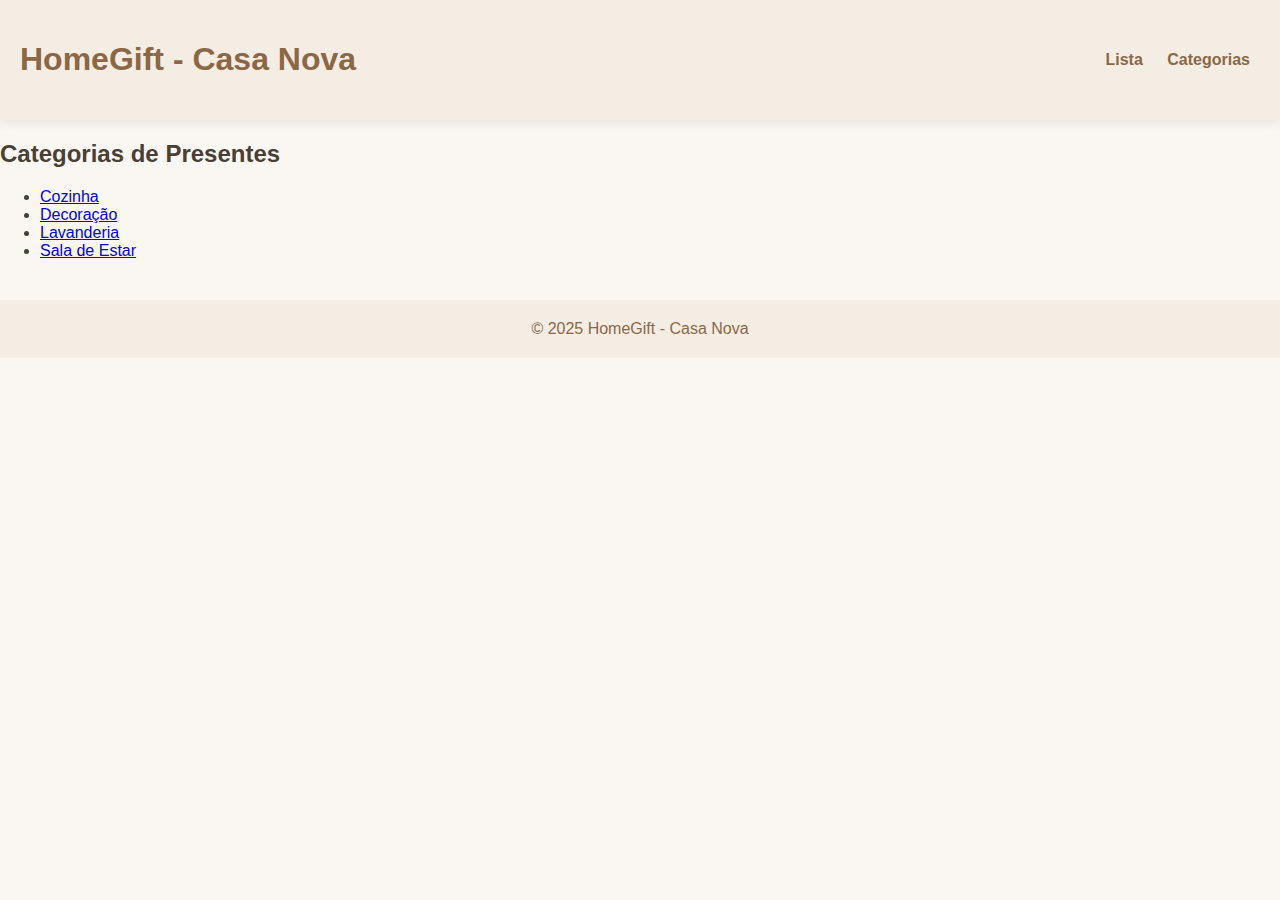
<file: categorias.html>
<!DOCTYPE html>
<html lang="pt-BR">
<head>
  <meta charset="UTF-8">
  <meta name="viewport" content="width=device-width, initial-scale=1.0">
  <title>Categorias</title>
  <link rel="stylesheet" href="assets/css/style.css">
</head>
<body>

<header>
  <h1><a href="index.html">HomeGift - Casa Nova</a></h1>
  <nav>
      <a href="lista.html">Lista</a>
      <a href="categorias.html">Categorias</a>
  </nav>
</header>

<main>
  <h2>Categorias de Presentes</h2>
  <ul>
    <li><a href="cozinha.html">Cozinha</a></li>
    <li><a href="decoracao.html">Decoração</a></li>
    <li><a href="lavanderia.html">Lavanderia</a></li>
    <li><a href="sala.html">Sala de Estar</a></li>
  </ul>
</main>

<footer>
  © 2025 HomeGift - Casa Nova
</footer>

</body>
</html>
</file>
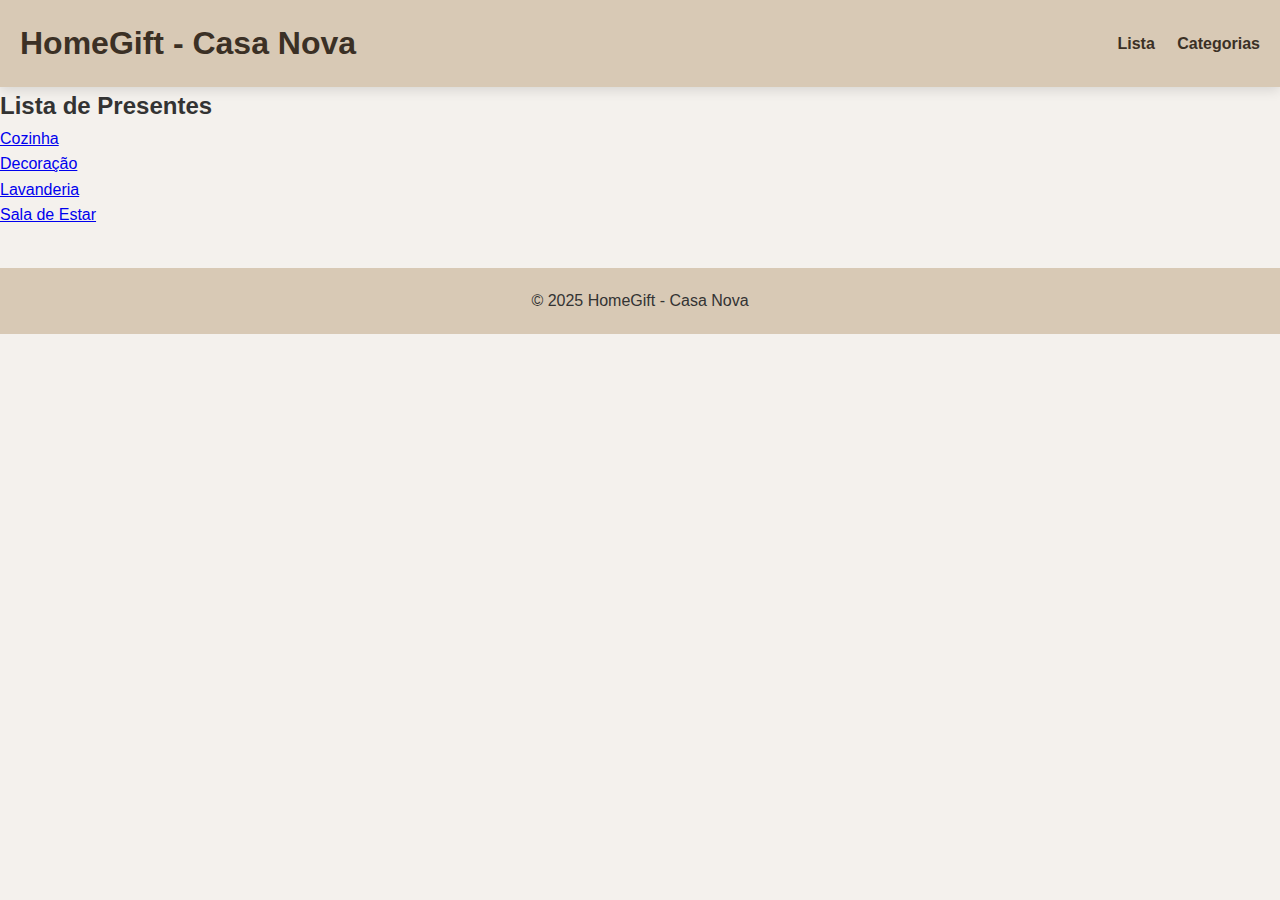
<file: lista.html>
<!DOCTYPE html>
<html lang="pt-BR">
<head>
  <meta charset="UTF-8">
  <meta name="viewport" content="width=device-width, initial-scale=1.0">
  <title>Lista de Presentes</title>
  <link rel="stylesheet" href="style.css">
</head>
<body>

<header>
  <h1><a href="index.html">HomeGift - Casa Nova</a></h1>
  <nav>
      <a href="lista.html">Lista</a>
      <a href="categorias.html">Categorias</a>
  </nav>
</header>

<main>
  <h2>Lista de Presentes</h2>
  <ul>
    <li><a href="cozinha.html">Cozinha</a></li>
    <li><a href="decoracao.html">Decoração</a></li>
    <li><a href="lavanderia.html">Lavanderia</a></li>
    <li><a href="sala.html">Sala de Estar</a></li>
  </ul>
</main>

<footer>
  © 2025 HomeGift - Casa Nova
</footer>

</body>
</html>
</file>
<file: assets/css/style.css>
/* ===========================
   COZY HOME – PALETA DE CORES
   =========================== */

:root {
    --primaria: #B88E6A;
    --secundaria: #F3EDE3;
    --destaque: #8C6746;
    --fundo: #FAF7F3;
    --texto: #4A3F35;
    --branco: #ffffff;

    --sombra: 0 3px 10px rgba(0,0,0,0.08);
}

/* ===========================
   RESET E BASE
   =========================== */
body {
    margin: 0;
    padding: 0;
    font-family: Arial, sans-serif;
    background: var(--fundo);
    color: var(--texto);
}

/* ===========================
   HEADER
   =========================== */
header {
    background: var(--secundaria);
    padding: 20px;
    display: flex;
    justify-content: space-between;
    align-items: center;
    box-shadow: var(--sombra);
}

header h1 a {
    text-decoration: none;
    color: var(--destaque);
}

nav a {
    margin: 0 10px;
    text-decoration: none;
    color: var(--destaque);
    font-weight: bold;
}

/* ===========================
   HERO
   =========================== */
.hero {
    background: var(--secundaria);
    padding: 60px 20px;
    text-align: center;
}

/* ===========================
   FILTROS
   =========================== */
.filters {
    display: flex;
    justify-content: center;
    gap: 15px;
    padding: 20px;
}

.filters input,
.filters select {
    padding: 10px;
    border-radius: 8px;
    border: 1px solid #ccc;
    background: var(--branco);
}

/* ===========================
   CARDS E GRID DE PRODUTOS
   =========================== */
.produtos {
    padding: 40px 20px;
}

.grid {
    display: grid;
    grid-template-columns: repeat(auto-fit, minmax(260px, 1fr));
    gap: 20px;
}

.card {
    background: var(--branco);
    padding: 20px;
    border-radius: 12px;
    box-shadow: var(--sombra);
    transition: transform 0.2s ease, box-shadow 0.2s ease;
}

.card:hover {
    transform: translateY(-5px);
    box-shadow: 0 6px 16px rgba(0,0,0,0.15);
}

.card img {
    width: 100%;
    border-radius: 10px;
}

.btn {
    display: inline-block;
    margin-top: 10px;
    background: var(--primaria);
    padding: 12px 18px;
    color: var(--branco);
    border-radius: 8px;
    text-decoration: none;
    font-weight: bold;
    transition: 0.2s;
}

.btn:hover {
    background: var(--destaque);
}

/* ===========================
   FOOTER
   =========================== */
footer {
    background: var(--secundaria);
    padding: 20px;
    text-align: center;
    margin-top: 40px;
    color: var(--destaque);
}

/* ===========================
   CONFIRMAÇÃO
   =========================== */
button.sim {
    background: #C6E8C6;
}

button.nao {
    background: #E8C6C6;
}

textarea,
input[type="text"] {
    border-radius: 10px;
    border: 1px solid #ccc;
    padding: 12px;
}

/* ===========================
   RESPONSIVIDADE
   =========================== */

@media (max-width: 600px) {
    .filters {
        flex-direction: column;
    }
}
</file>
<file: style.css>
/* ======== RESET ======== */

* {
    margin: 0;
    padding: 0;
    box-sizing: border-box;
}

body {
    font-family: "Inter", Arial, sans-serif;
    background: #f4f1ed;
    color: #333;
    line-height: 1.6;
}

/* ======== HEADER ======== */
header {
    background: #d8c9b5;
    padding: 18px 20px;
    display: flex;
    justify-content: space-between;
    align-items: center;
    box-shadow: 0 3px 12px rgba(0,0,0,0.12);
}

header a {
    color: #3b3025;
    text-decoration: none;
    font-weight: bold;
}

nav a {
    margin-left: 18px;
}

/* ======== HERO ======== */
.hero {
    text-align: center;
    padding: 80px 20px;
    background: linear-gradient(135deg, #efe9e2, #f7f3ee);
    animation: fadeIn 1s ease;
}

.hero h2 {
    font-size: 32px;
    font-weight: 700;
}

/* ======== INPUTS/FILTROS ======== */
.filters {
    display: flex;
    justify-content: center;
    gap: 12px;
    padding: 25px;
}

input, select {
    padding: 12px 15px;
    border-radius: 10px;
    border: 1px solid #cfc6b7;
    background: white;
    font-size: 16px;
    transition: .3s ease;
}

input:focus, select:focus {
    outline: none;
    border-color: #b49f84;
    box-shadow: 0 0 8px rgba(178,160,133,.4);
}

/* ======== MASONRY GRID ======== */
.grid {
    column-count: 3;
    column-gap: 20px;
    padding: 30px;
}

/* Ajuste responsivo */
@media (max-width: 900px) {
    .grid {
        column-count: 2;
    }
}
@media (max-width: 600px) {
    .grid {
        column-count: 1;
    }
}

/* ======== CARDS ======== */
.card {
    background: #ffffff;
    display: inline-block; /* Necessário para masonry */
    width: 100%;
    margin: 0 0 20px;
    padding: 18px;
    border-radius: 14px;
    box-shadow: 0 4px 14px rgba(0,0,0,0.08);
    transition: all .35s ease;
    opacity: 0;
    transform: translateY(15px);
    animation: fadeUp .7s ease forwards;
}

.card img {
    width: 100%;
    border-radius: 12px;
    transition: .3s ease;
}

.card:hover {
    transform: translateY(-6px);
    box-shadow: 0 6px 22px rgba(0,0,0,0.12);
}

.card:hover img {
    transform: scale(1.03);
}

/* ======== BOTÃO ======== */
.btn {
    display: inline-block;
    margin-top: 12px;
    padding: 12px 16px;
    background: #c4a98a;
    color: white;
    border-radius: 10px;
    text-decoration: none;
    transition: .3s;
}

.btn:hover {
    background: #b0906f;
}

/* ======== FOOTER ======== */
footer {
    background: #d8c9b5;
    padding: 20px;
    text-align: center;
    margin-top: 40px;
}

/* ======== ANIMAÇÕES ======== */
@keyframes fadeIn {
    from { opacity: 0; }
    to   { opacity: 1; }
}

@keyframes fadeUp {
    to {
        opacity: 1;
        transform: translateY(0);
    }
}

/* ======== CONFIRMAÇÃO - LAYOUT ======== */

.confirm-wrapper {
    max-width: 600px;
    margin: 50px auto;
    padding: 35px;
    background: #ffffff;
    border-radius: 16px;
    box-shadow: 0 4px 20px rgba(0,0,0,0.12);
    animation: fadeUp .6s ease forwards;
    text-align: center;
}

.confirm-wrapper h2 {
    font-size: 26px;
    margin-bottom: 10px;
    font-weight: 700;
}

.confirm-wrapper h3 {
    font-size: 20px;
    color: #6a5d4d;
    margin-bottom: 25px;
}

/* Botões */
.confirm-buttons {
    display: flex;
    justify-content: center;
    gap: 18px;
    margin-bottom: 25px;
}

.confirm-btn {
    padding: 12px 22px;
    font-size: 16px;
    border: none;
    border-radius: 10px;
    cursor: pointer;
    transition: .3s ease;
    font-weight: 600;
}

.btn-yes {
    background: #b2d8b2;
    color: #224422;
}

.btn-yes:hover {
    background: #9acd9a;
}

.btn-no {
    background: #e8b2b2;
    color: #5a1e1e;
}

.btn-no:hover {
    background: #e09999;
}

.oculto {
  display: none;
}

/* Formulário */
#formMensagem {
    margin-top: 30px;
    text-align: left;
}

#formMensagem input,
#formMensagem textarea {
    width: 100%;
    padding: 12px;
    border-radius: 10px;
    border: 1px solid #cfc6b7;
    font-size: 16px;
    margin-bottom: 18px;
    background: #faf8f6;
}

#formMensagem button {
    width: 100%;
    padding: 14px;
    background: #c4a98a;
    border: none;
    border-radius: 12px;
    color: white;
    font-size: 17px;
    cursor: pointer;
    margin-top: 10px;
    transition: .3s ease;
}

#formMensagem button:hover {
    background: #b0906f;
}

.confirm-wrapper {
  max-width: 500px;
  margin: 40px auto;
  padding: 25px;
  background: #fff;
  border-radius: 16px;
  box-shadow: 0 5px 25px rgba(0,0,0,0.1);
  text-align: center;
  animation: fadeIn 0.4s ease;
}

.confirm-buttons {
  display: flex;
  gap: 15px;
  justify-content: center;
  margin: 20px 0;
}

.confirm-btn {
  padding: 12px 20px;
  border-radius: 12px;
  font-size: 1rem;
  cursor: pointer;
  border: none;
  transition: 0.3s;
}

.btn-yes {
  background: #4CAF50;
  color: white;
}

.btn-no {
  background: #dc3545;
  color: white;
}

#formMensagem {
  margin-top: 25px;
  text-align: left;
}

#formMensagem input,
#formMensagem textarea {
  width: 100%;
  padding: 12px;
  margin: 10px 0;
  border: 1px solid #ddd;
  border-radius: 10px;
  font-size: 1rem;
}

#formMensagem button {
  width: 100%;
  background: #4CAF50;
  color: white;
  border: none;
  padding: 12px;
  border-radius: 10px;
  cursor: pointer;
  font-size: 1rem;
  margin-top: 10px;
  transition: 0.3s;
}

@keyframes fadeIn {
  from { opacity: 0; transform: translateY(10px); }
  to { opacity: 1; transform: translateY(0); }
}

/* TIMELINE DE INSTRUÇÕES */
/* Instrução acima da lista */
.instrucao-endereco {
    max-width: 700px;
    margin: 20px auto 10px;
    background: #fff;
    padding: 20px 25px;
    border-radius: 14px;
    text-align: center;
    box-shadow: 0 4px 15px rgba(0,0,0,0.08);
    font-size: 1.1rem;
    color: #333;
}

.instrucao-endereco p {
    margin-bottom: 12px;
    font-weight: 500;
}

.endereco-box {
    background: #f5f1e8;
    padding: 12px 18px;
    border-radius: 12px;
    font-size: 1rem;
    line-height: 1.5;
    font-weight: 600;
    border-left: 5px solid #c4b38b;
}


/* animação */
@keyframes fadeIn {
  from { opacity: 0; transform: translateY(10px); }
  to { opacity: 1; transform: translateY(0); }
}

/* responsividade */
@media (max-width: 600px) {
  .step {
    grid-template-columns: 50px auto;
  }
  .step-icon {
    width: 50px;
    height: 50px;
  }
  .step-icon img {
    width: 28px;
    height: 28px;
  }
}
</file>
